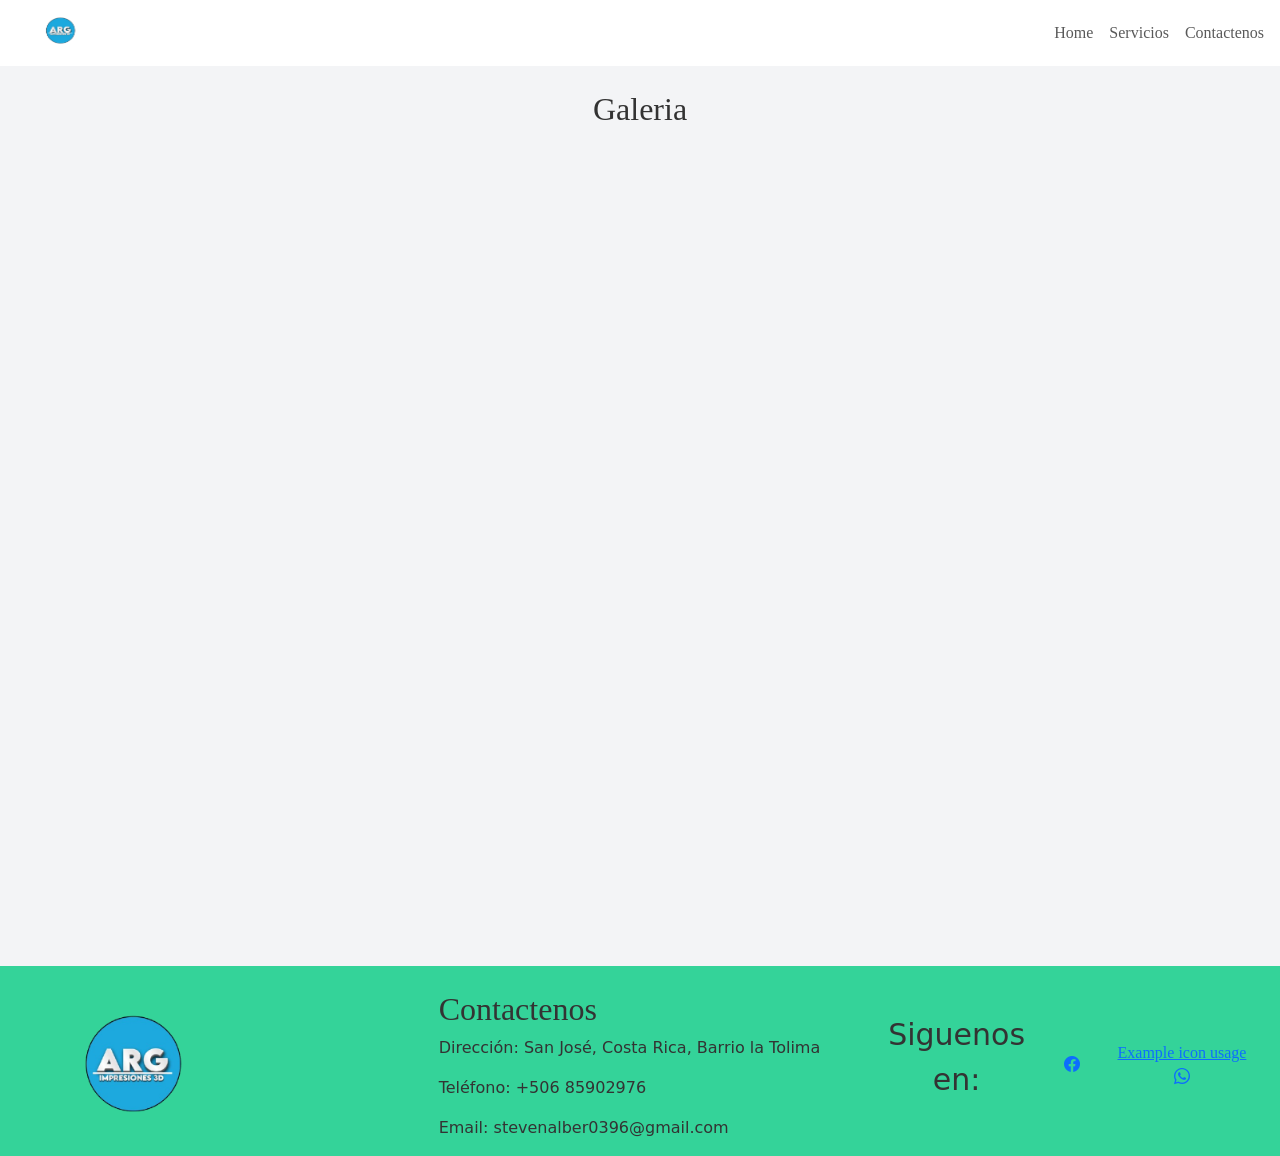
<file: Galeria.html>
<!DOCTYPE html>
<html lang="en">

<head>
    <meta charset="UTF-8">
    <meta name="viewport" content="width=device-width, initial-scale=1.0">
    <title>Document</title>
    <link href="https://cdn.jsdelivr.net/npm/bootstrap@5.3.0/dist/css/bootstrap.min.css" rel="stylesheet">
    <link rel="stylesheet" href="assets/css/ARG.css">
</head>

<body>
    <header>
        <nav class="navbar navbar-expand-sm navbar-primary justify-content-center" style="height: auto;">

            <div class="row container-fluid">
                <a class="navbar-brand col-md-6 container-fluid justify-content-start" href="index.html">
                    <img class="logo" src="img/ARGLogo.png" alt="Logo">
                </a>
                <button class="navbar-toggler" type="button" data-bs-toggle="collapse"
                    data-bs-target="#collapsibleNavbar">
                    <span class="navbar-toggler-icon"></span>
                </button>
                <div id="collapsibleNavbar"
                    class="collapse navbar-collapse col-md-6 container-fluid justify-content-end">
                    <ul class="navbar-nav justify-content-end">
                        <li class="nav-item"><a class="nav-link" href="index.html">Home</a></li>
                        <li class="nav-item"><a class="nav-link" href="Services.html">Servicios</a></li>
                        <li class="nav-item"><a class="nav-link" href="#contacto">Contactenos</a></li>
                    </ul>
                </div>
            </div>
        </nav>
    </header>
    <main class="bg-gSuave">
        <div id="Proyect" class="m-0">
            <div class="container-fluid text-center">
                <div class="mx-4 p-4">
                    <h2>Galeria</h2>
                    <div class="Galeria row mb-5 justify-content-center">
                    </div>
                </div>
            </div>
    </main>
    <footer>
        <div id="FooterPag" class="container-fluid bg-vSuave">
            <div class="row d-flex align-items-center justify-content-center">
                <div class="col-md-4 mt-4">
                    <img src="img/ARGLogo.png" alt="Logo">
                </div>
                <div class="col-md-4 mt-4 textce" id="contacto">
                    <h2>Contactenos</h2>
                    <p>Dirección: San José, Costa Rica, Barrio la Tolima</p>
                    <p>Teléfono: +506 85902976</p>
                    <p>Email: stevenalber0396@gmail.com</p>
                </div>
                <div class="col-md-4 mt-4">
                    <ul class="Foo-list d-flex justify-content-center align-items-center text-center"
                        style="list-style: none; padding: 0;">
                        <p style="font-size: 30px;">Siguenos en:</p>
                        <!--<li class="Foo-item mx-3"><a href=""> Bootstrap Icons CDN 
                                <link rel="stylesheet"
                                    href="https://cdn.jsdelivr.net/npm/bootstrap-icons@1.13.1/font/bootstrap-icons.min.css" />

                                 Example icon usage 
                                <i class="bi bi-instagram"></i></li>-->
                        <li class="Foo-item mx-3"><a href="https://www.facebook.com/p/ARG-Impresiones-3D-61571930648881/"><!-- Bootstrap Icons CDN -->
                                <link rel="stylesheet"
                                    href="https://cdn.jsdelivr.net/npm/bootstrap-icons@1.13.1/font/bootstrap-icons.min.css" />

                                <!-- Example icon usage -->
                                <i class="bi bi-facebook"></i>
                            </a></li>
                        <li class="Foo-item mx-3"><a href="https://wa.link/h1sc9n"> <!--Bootstrap Icons CDN-->
                                <link rel="stylesheet"
                                    href="https://cdn.jsdelivr.net/npm/bootstrap-icons@1.13.1/font/bootstrap-icons.min.css" />
                                 Example icon usage 
                                <i class="bi bi-whatsapp"></i>
                            </a></li>
                    </ul>
                </div>
            </div>
        </div>
    </footer>
    <script src="https://ajax.googleapis.com/ajax/libs/jquery/3.7.1/jquery.min.js"></script>
    <script src="assets/js/Jquery.js"></script>
    <script src="assets/js/galeria.js"></script>
    <script src="https://cdn.jsdelivr.net/npm/bootstrap@5.3.8/dist/js/bootstrap.bundle.min.js"></script>
</body>

</html>
</file>
<file: assets/css/ARG.css>
* {
     margin: 0px;
     padding: 0px;
     box-sizing: border-box;
 }

 html {
     scroll-behavior: smooth;
     height: 100%;
 }

 body {
     font-family: 'Segoe UI', abscissa, berlin sansn fb;
     color: #333333;
     min-height: 100vh;
     min-height: 100dvh;
 }

 #FooterPag img {
     width: auto;
     height: 150px;
 }

 img {
     max-width: 100%;
     height: auto;
 }

 main {
     min-height: 100vh;
     min-height: 100dvh;
     background-color: #E0E0E0;
 }

 a :hover {
     color: #74c92d;
     text-decoration: underline;
 }


 .logo {
     width: 80px;
     height: 40px;
 }

 .bg-aSuave {
     background: #1E3A8A;
 }

 .bg-gSuave {
     background: #F3F4F6;
 }

 .bg-vSuave {
     background: #34D399;
 }

 #Proyect {
     max-width: auto;
     margin: 0 auto;
     margin-top: 20px;
 }

 .fMain {
     max-width: 100%;
     margin-top: 20px;
 }

 .Fusion,
 .Diseño {
     width: 80%;
     height: 400px;
     object-fit: fill;
     border-radius: 10%;
 }

 .proyectos {
     width: 100%;
     height: 200px;
     object-fit: fill;
     border-radius: 10%;
 }

 .cartas {
     min-width: 60%;
     max-width: 80%;
     margin-right: 10px;
     min-height: 300px;
     position: relative;
     transition: top 0.2s ease, box-shadow 0.2s ease;
     /* animación suave */
     box-shadow: 0 4px 6px rgba(0, 0, 0, 0.2);
     /* sombra inicial */


 }

 .carta:hover .cartas {
     top: -5px;
     box-shadow: 0 8px 12px rgba(0, 0, 0, 0.3);
 }


 p {
     font-family: system-ui, -apple-system, BlinkMacSystemFont, 'Segoe UI', Roboto, Oxygen, Ubuntu, Cantarell, 'Open Sans', 'Helvetica Neue', sans-serif;
 }

 .portaHeadset,
 .copaMitsubishi,
 .DiseñosUnico {
     width: 100%;
     padding: 10px;
     text-align: center;
     font-size: 20px;
     color: black;
     cursor: pointer;
     border-radius: 10px;
 }

 #map {
     width: 100%;
     height: 400px;
 }

 .imgAutor {
     width: auto;
     height: 300px;
     border-radius: 50%;
 }

 /*
h2 
{
    font-size: 30px;
    margin-top: 5px;
    text-align: center;
    margin-bottom: 5px;
    color: blue;
}

h3
{
    font-size: 15px;
    margin-top: 5px;
    text-align: left;
    margin-bottom: 5px;
    color: blue;
}
header
{
    display: flex;
    flex-wrap: wrap;
    text-align: center;
    background: green;
    flex-direction: column;
    font-size: 20px;
}

header #About
{
    display: flex;
    flex-direction: row;
    height: 100%;
}

header #About .img1
{
    flex: 2;
}

header #About .img2
{
    flex: 1;
}

header #About img
{
    object-fit: cover;
    width: 100%;
    height: 400px;
}

*#Principal
{
    display: flex;
    flex-direction: row;
    font-size: 15px;
    background: orange;
    align-items: stretch;
    text-align: center;
}

header #Principal img
{
    flex: 1;
    max-width: 100px;
    max-height: 70px;
}

#Principal .P-navegador
{
    flex: 1;
    align-items: center;
    padding: 15px;
}

#Principal .P-navegador .P-list
{
    justify-content: end;
    list-style: none;
    display: flex;
    flex-wrap: wrap;
    gap: 30px;
}

#Principal .P-navegador .P-list .P-item a
{
    color: blue;
    font-weight: 500;
    transition: color 0.3s;
    text-decoration: none;
    margin-left: 15px;
}

#Principal .P-navegador .P-list .P-item a:hover
{
    color:red;
    text-decoration: underline;
}

#Aside-main
{
    display: flex;
    flex-direction: row;
    background: #E0E0E0;
    color: black;
    padding: 10px 10px 10px;
    gap: 10px;
}

#Aside-main .AsideMain article
{
    margin: 60px;
}
#Aside-main .Main article
{
    margin: 60px;
}
#Aside-main .AsideMain b
{
    margin-bottom: 5px;
    margin-top: 5px;
    padding-left: 50px;
}

#Main
{
    margin: 60px;
}

#Aside-main .Main b
{
    margin-bottom: 5px;
    margin-top: 5px;
    padding-left: 50px;
}

#Proyect
{
    background: #E0E0E0;
}
#Proyect .Pro-List
{
    list-style: none;
    display: flex;
    align-items: center;
}

#Proyect .Pro-List .Pro-item
{
    flex: 0 0 calc(25%);
    text-align: center;
    justify-items: center;
    align-items: center;
    margin-bottom: 10px;
    transition: transform 0.3s;
}

#Proyect .Pro-List .Pro-item img
{
    object-fit: cover;
    height: 200px;
    width: 200px;
    border-radius: 50%;
}

#Proyect .Pro-List .Pro-item:hover {
    transform: translateY(-5px);
}
footer
{
    background: black;
}

#FooterPag .Foo-list
{
    display: flex;
list-style: none;
}

#FooterPag .Foo-list .Foo-item
{
    flex: 0 0 calc(33.33%);
    justify-items: center;
    text-align: center;
    margin-bottom: 20px;
}
#FooterPag .Foo-list .Foo-item a
{
    color: white;
}

@media (max-width: 600px)
{
    header #About
{
    flex-direction: column;
}
#Aside-main
{
    flex-direction: column;
}
#Proyect .Pro-List
{
    flex-direction: column;
}
#FooterPag .Foo-list
{
    flex-direction: column;
}

}
</file>
